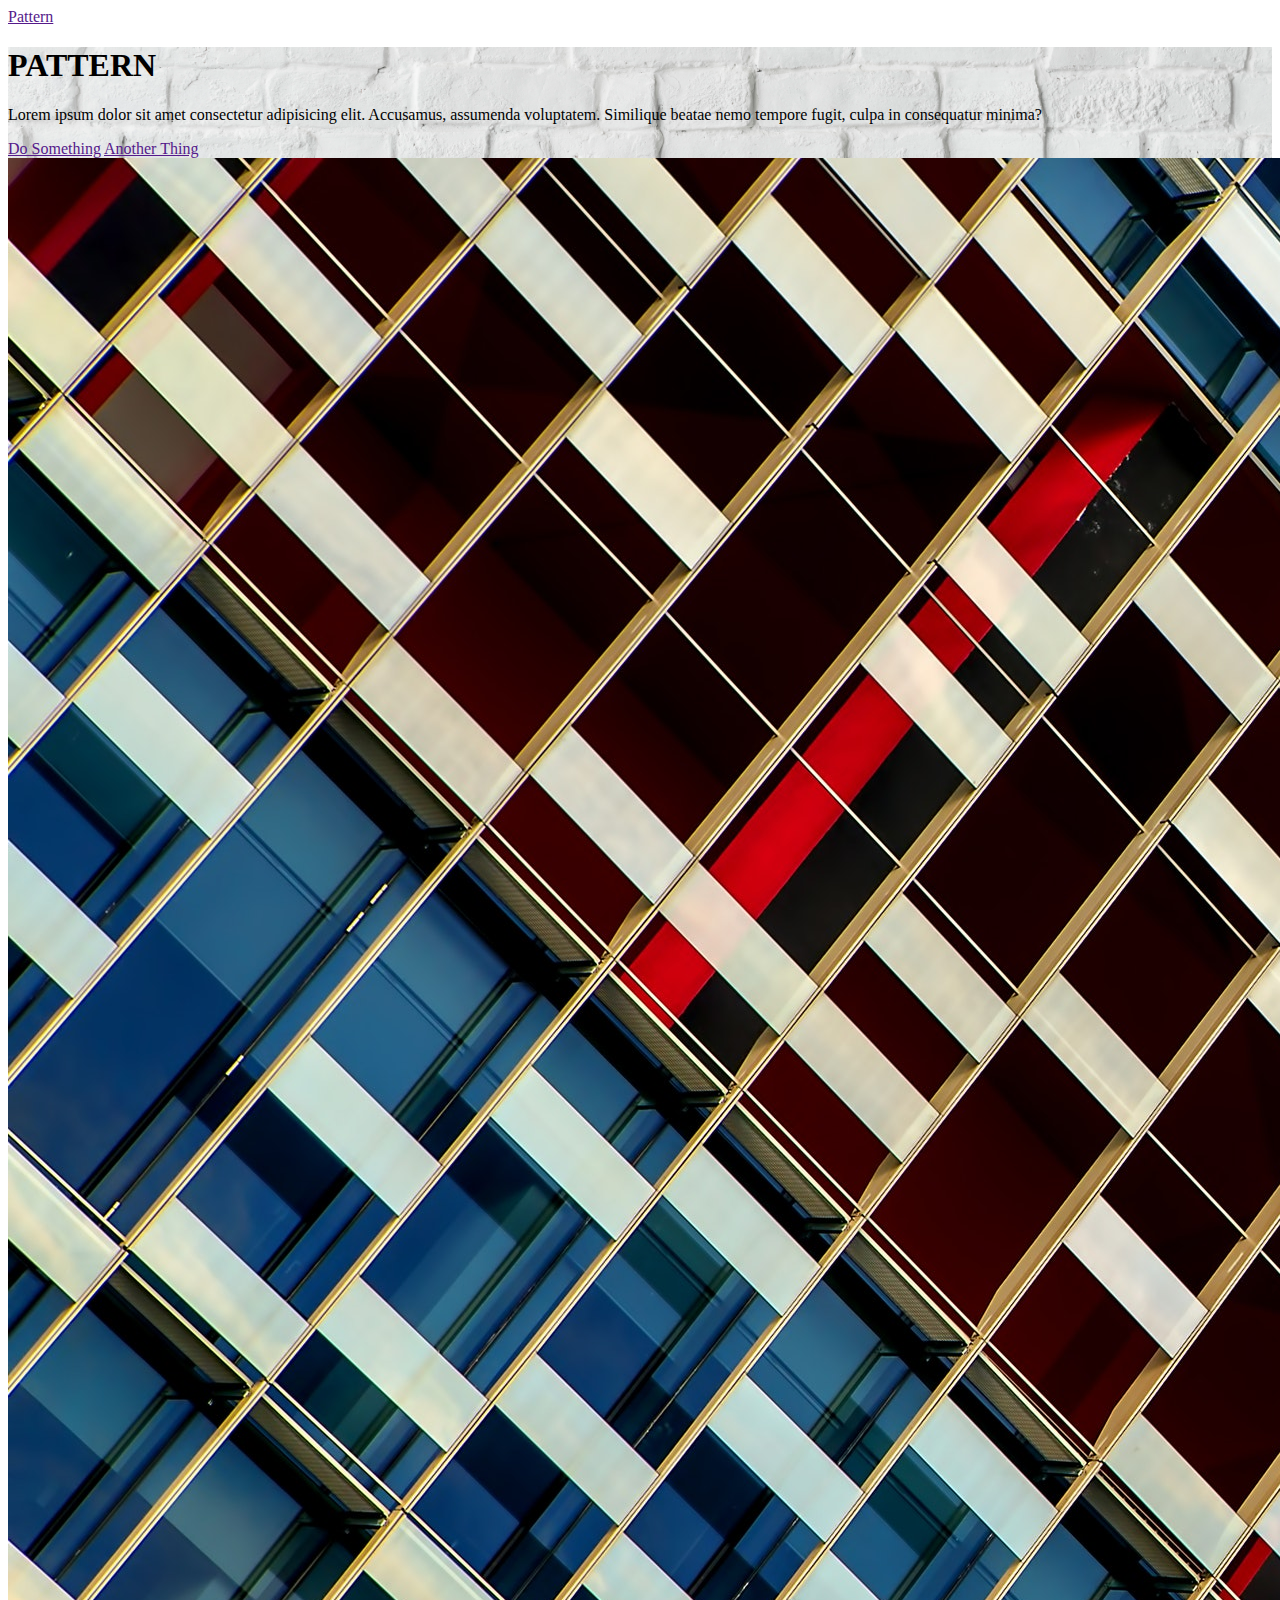
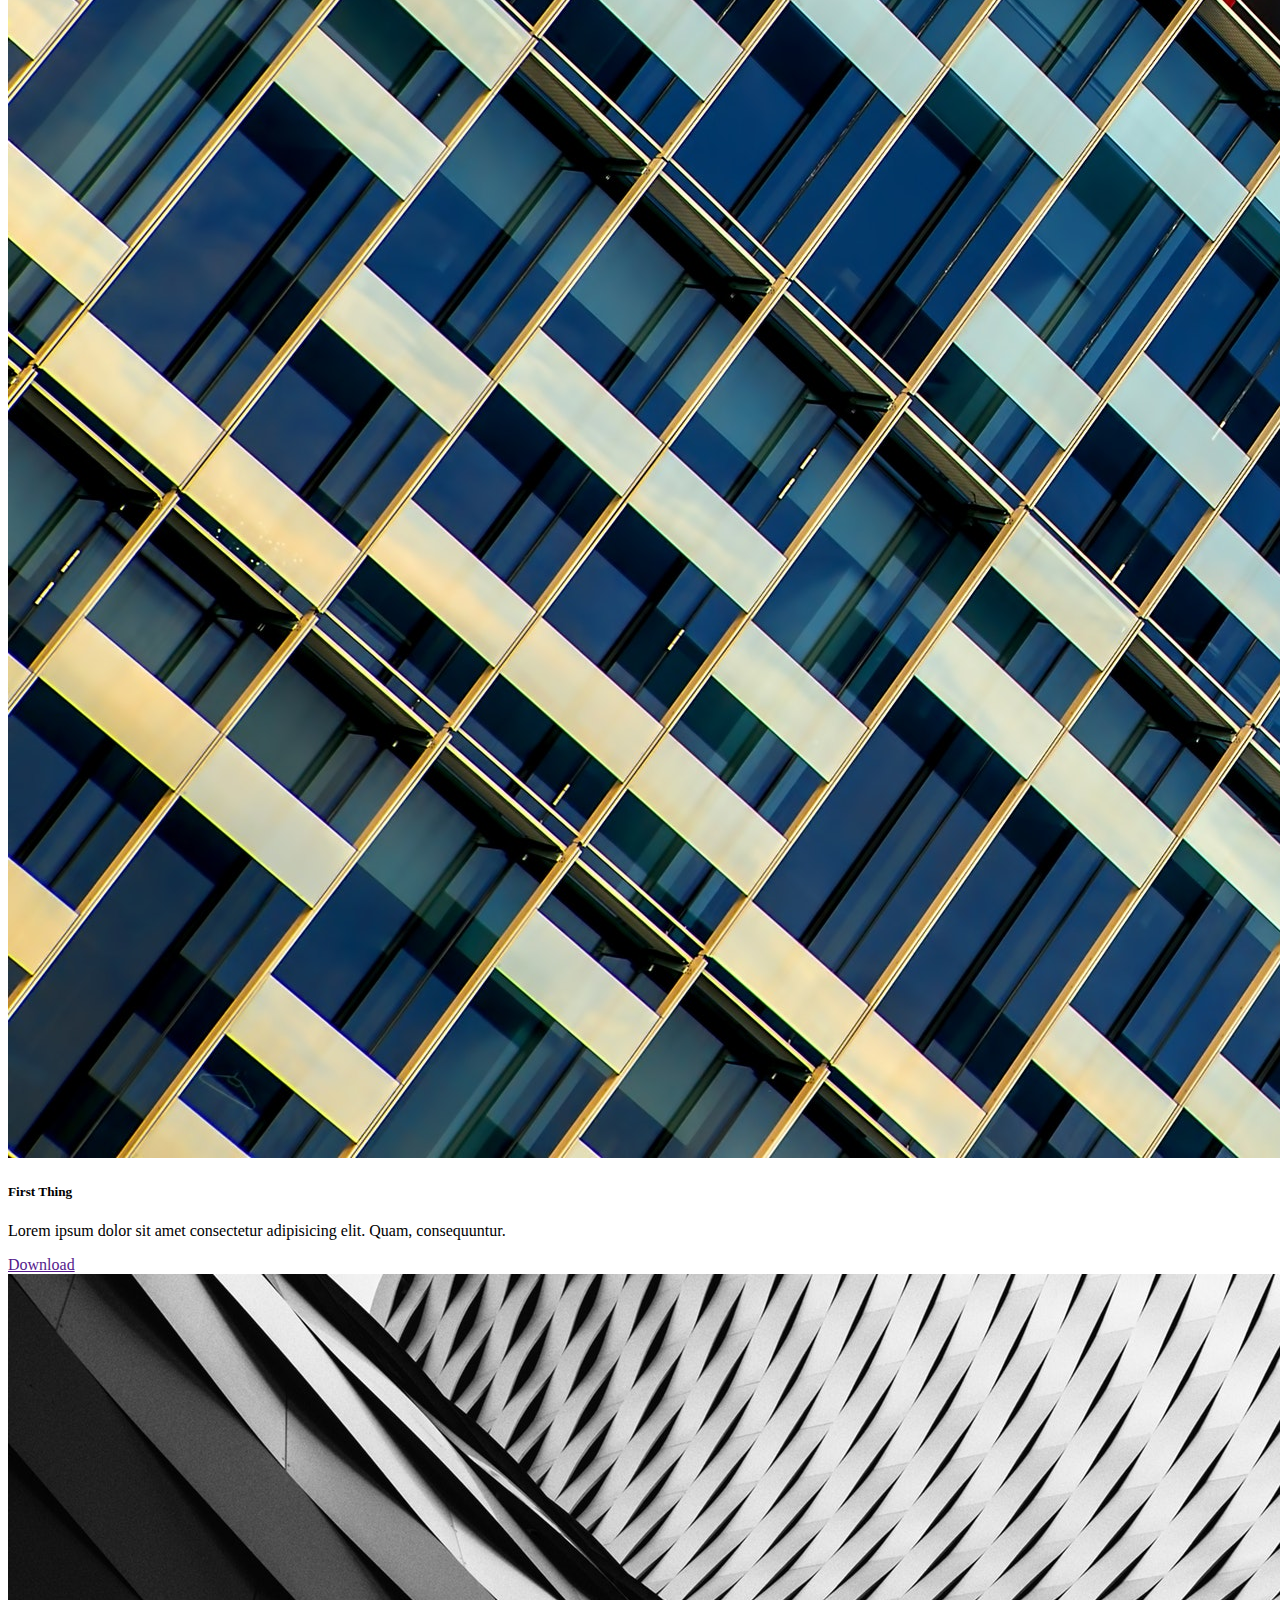
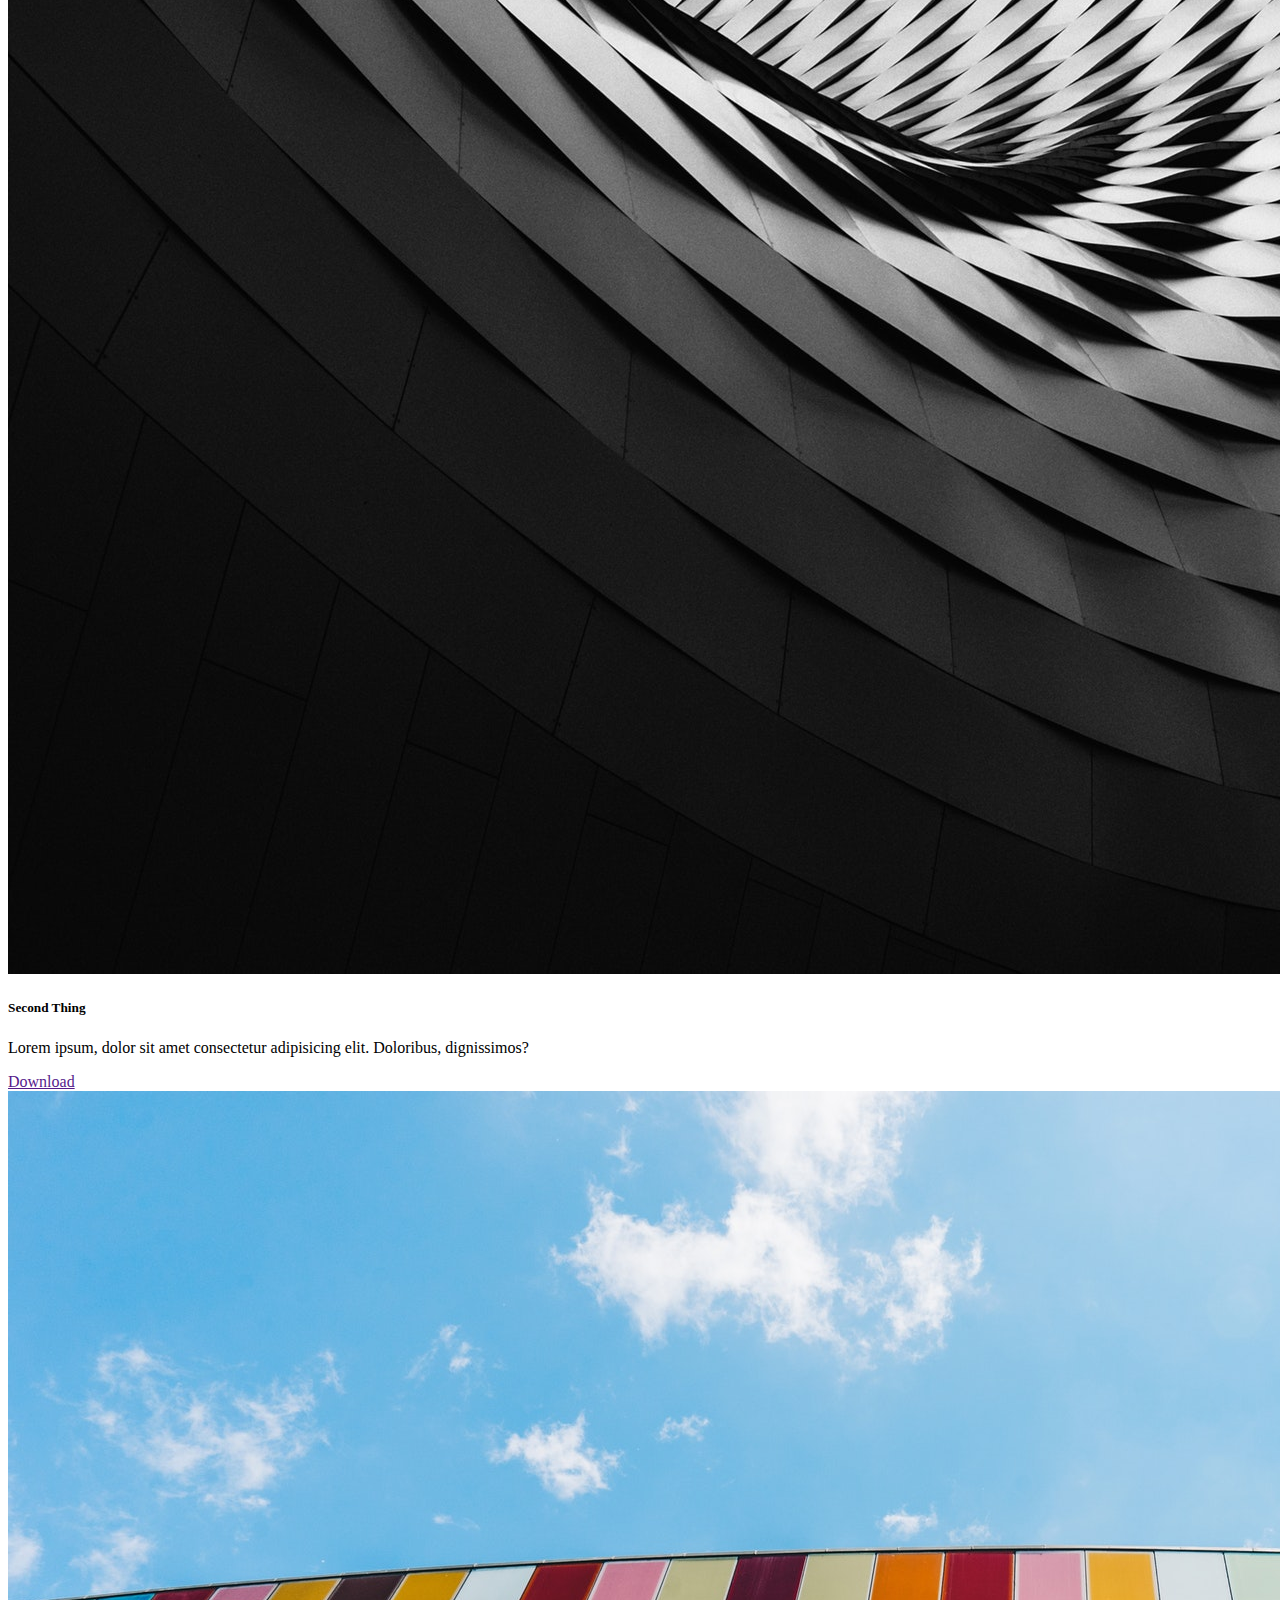
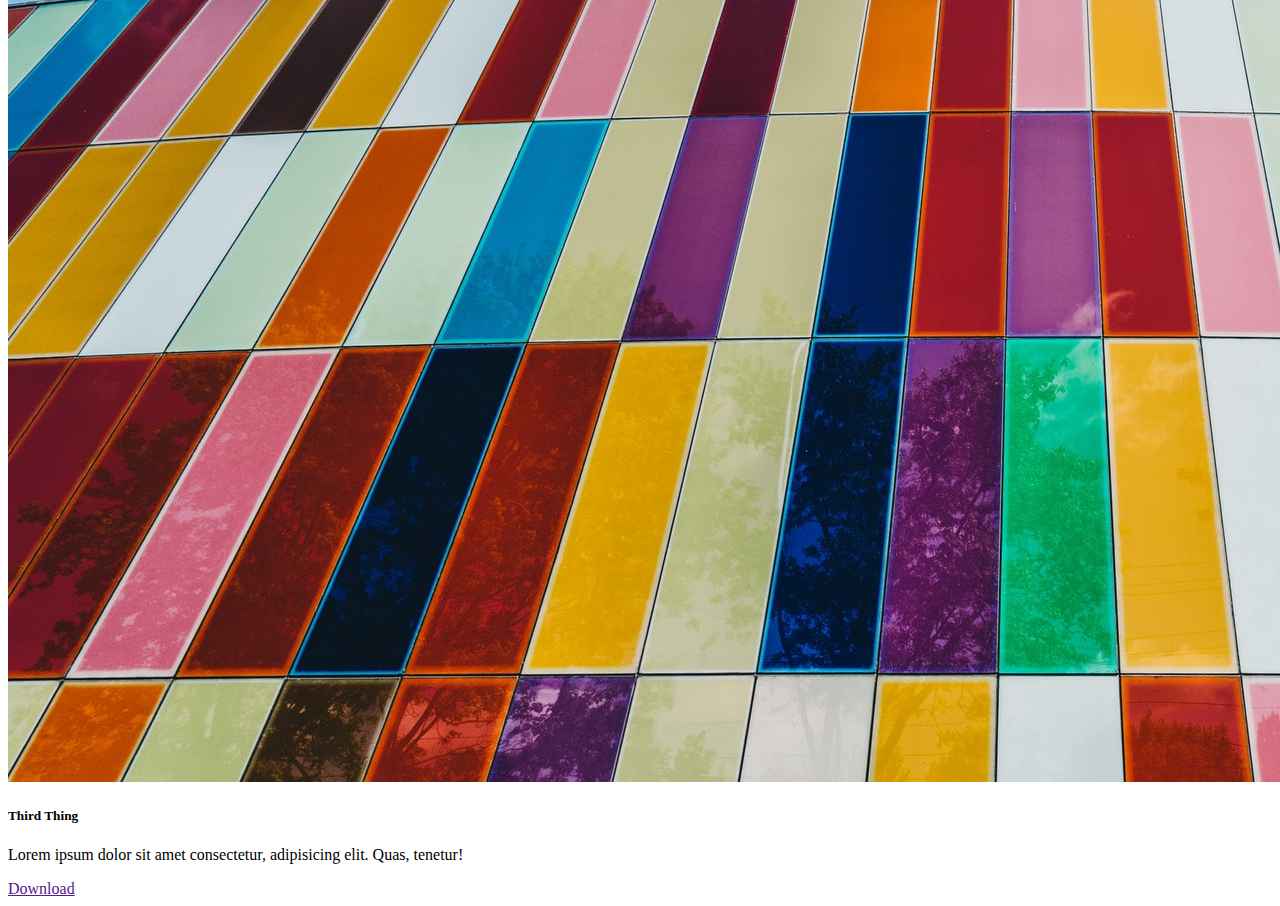
<file: Bootstrap4/11_Pattern_Project/index.html>
<!doctype html>
<html lang="en">

<head>
    <!-- Required meta tags -->
    <meta charset="utf-8">
    <meta name="viewport" content="width=device-width, initial-scale=1, shrink-to-fit=no">

    <!-- Bootstrap CSS -->
    <link rel="stylesheet" href="https://stackpath.bootstrapcdn.com/bootstrap/4.1.3/css/bootstrap.min.css"
        integrity="sha384-MCw98/SFnGE8fJT3GXwEOngsV7Zt27NXFoaoApmYm81iuXoPkFOJwJ8ERdknLPMO" crossorigin="anonymous">
    <link rel="stylesheet" href="https://use.fontawesome.com/releases/v5.14.0/css/all.css"
        integrity="sha384-HzLeBuhoNPvSl5KYnjx0BT+WB0QEEqLprO+NBkkk5gbc67FTaL7XIGa2w1L0Xbgc" crossorigin="anonymous">

    <style>
        #header {
            background: url("imgs/header.jpeg") center center / cover no-repeat;
        }
    </style>
    <title>Pattern</title>
</head>

<body>

    <nav class="navbar bg-dark navbar-dark">
        <div class="container">
            <a href="" class="navbar-brand"><i class="fas fa-binoculars mr-2"></i>Pattern</a>
        </div>
    </nav>

    <section id="header" class="jumbotron text-center">
        <h1 class="display-3">PATTERN</h1>
        <p class="lead">Lorem ipsum dolor sit amet consectetur adipisicing elit. Accusamus, assumenda voluptatem.
            Similique beatae nemo tempore fugit, culpa in consequatur minima?</p>
        <a href="" class="btn btn-primary">Do Something</a>
        <a href="" class="btn btn-success">Another Thing</a>
    </section>

    <section id="gallery">
        <div class="container">
            <div class="row">
                <div class="col-lg-4 mb-4">
                    <div class="card">
                        <img src="imgs/pattern1.jpeg" alt="" class="card-img-top">
                        <div class="card-body">
                            <h5 class="card-title">First Thing</h5>
                            <p class="card-text">Lorem ipsum dolor sit amet consectetur adipisicing elit. Quam, consequuntur.</p>
                            <a href="" class="btn btn-outline-success btn-sm">Download</a>
                            <a href="" class="btn btn-outline-danger btn-sm"><i class="far fa-heart"></i></a>
                        </div>
                    </div>
                </div>
                <div class="col-lg-4 mb-4">
                    <div class="card">
                        <img src="imgs/pattern2.jpeg" alt="" class="card-img-top">
                        <div class="card-body">
                            <h5 class="card-title">Second Thing</h5>
                            <p class="card-text">Lorem ipsum, dolor sit amet consectetur adipisicing elit. Doloribus, dignissimos?</p>
                            <a href="" class="btn btn-outline-success btn-sm">Download</a>
                            <a href="" class="btn btn-outline-danger btn-sm"><i class="far fa-heart"></i></a>
                        </div>
                    </div>
                </div>
                <div class="col-lg-4 mb-4">
                    <div class="card">
                        <img src="imgs/pattern3.jpeg" alt="" class="card-img-top">
                        <div class="card-body">
                            <h5 class="card-title">Third Thing</h5>
                            <p class="card-text">Lorem ipsum dolor sit amet consectetur, adipisicing elit. Quas, tenetur!</p>
                            <a href="" class="btn btn-outline-success btn-sm">Download</a>
                            <a href="" class="btn btn-outline-danger btn-sm"><i class="far fa-heart"></i></a>
                        </div>
                    </div>
                </div>
            </div>
        </div>
    </section>

    <!-- Optional JavaScript -->
    <!-- jQuery first, then Popper.js, then Bootstrap JS -->
    <script src="https://code.jquery.com/jquery-3.3.1.slim.min.js"
        integrity="sha384-q8i/X+965DzO0rT7abK41JStQIAqVgRVzpbzo5smXKp4YfRvH+8abtTE1Pi6jizo"
        crossorigin="anonymous"></script>
    <script src="https://cdnjs.cloudflare.com/ajax/libs/popper.js/1.14.3/umd/popper.min.js"
        integrity="sha384-ZMP7rVo3mIykV+2+9J3UJ46jBk0WLaUAdn689aCwoqbBJiSnjAK/l8WvCWPIPm49"
        crossorigin="anonymous"></script>
    <script src="https://stackpath.bootstrapcdn.com/bootstrap/4.1.3/js/bootstrap.min.js"
        integrity="sha384-ChfqqxuZUCnJSK3+MXmPNIyE6ZbWh2IMqE241rYiqJxyMiZ6OW/JmZQ5stwEULTy"
        crossorigin="anonymous"></script>
</body>

</html>
</file>
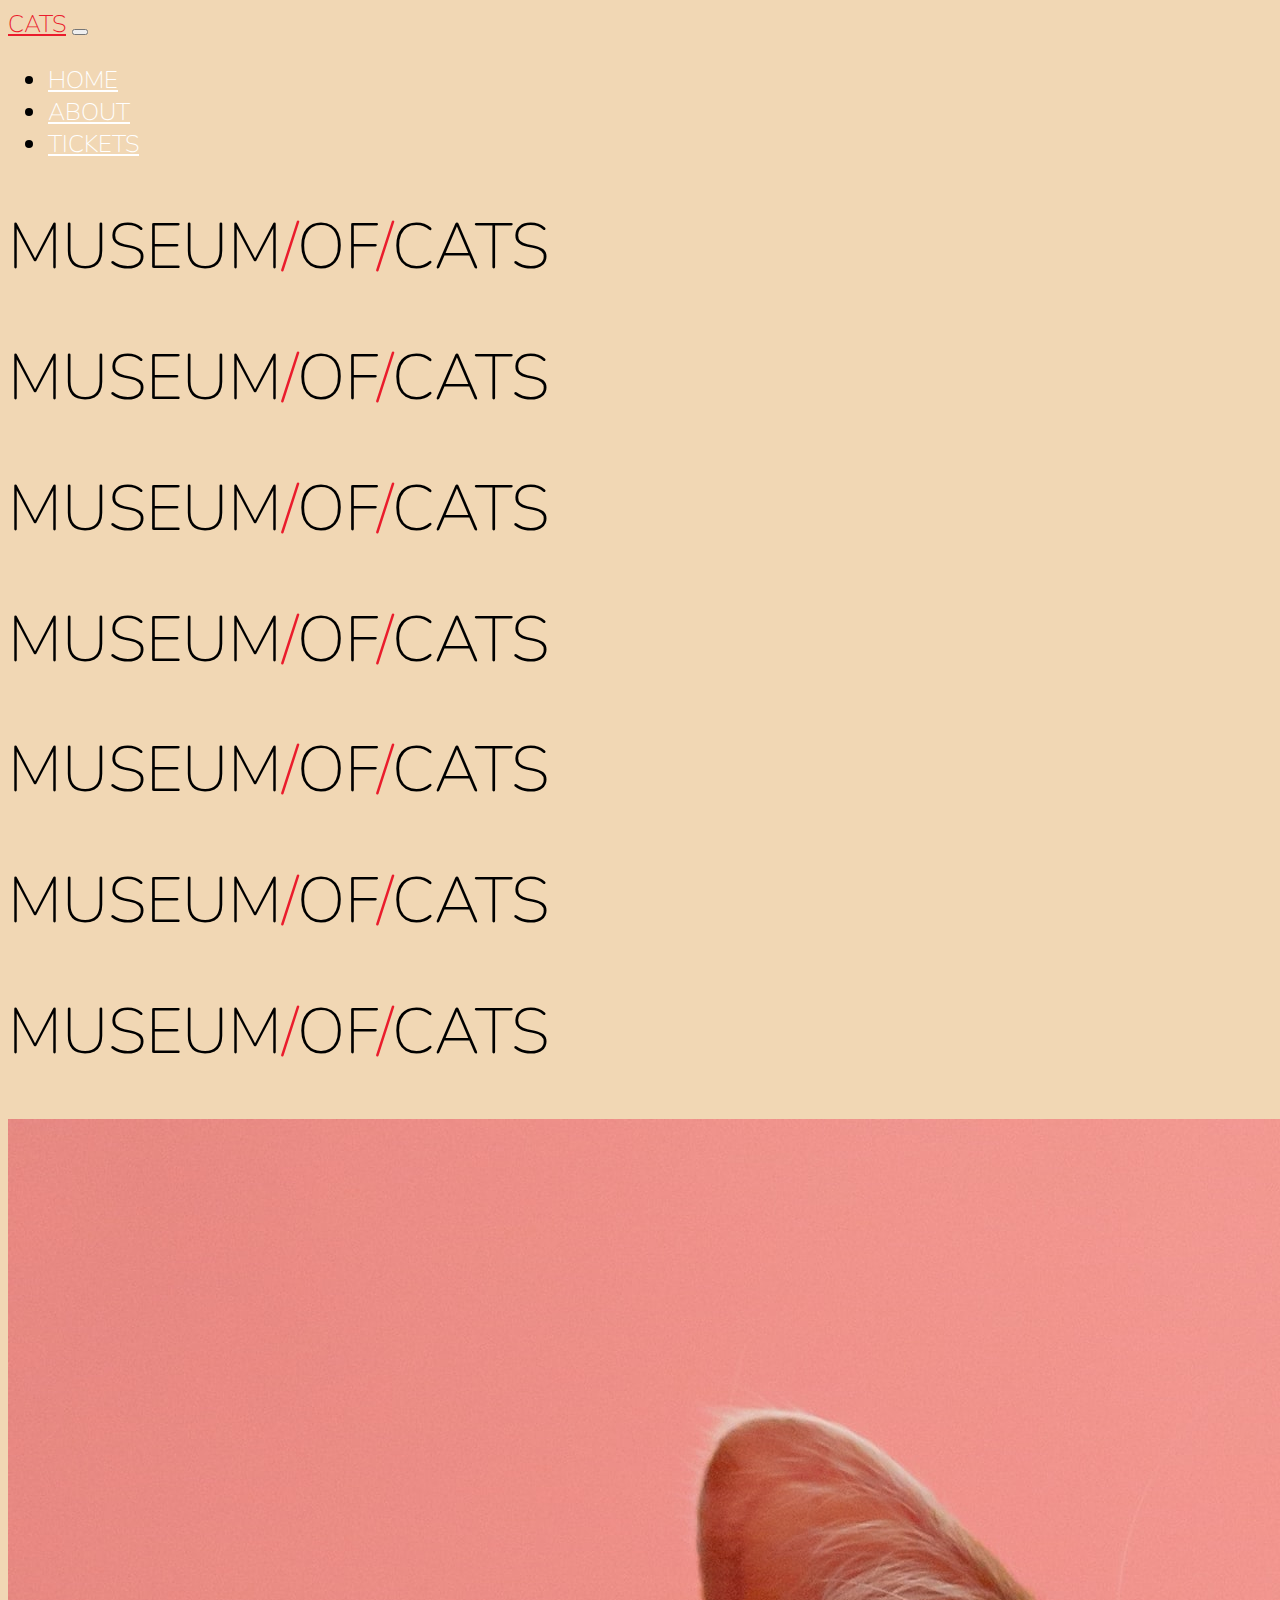
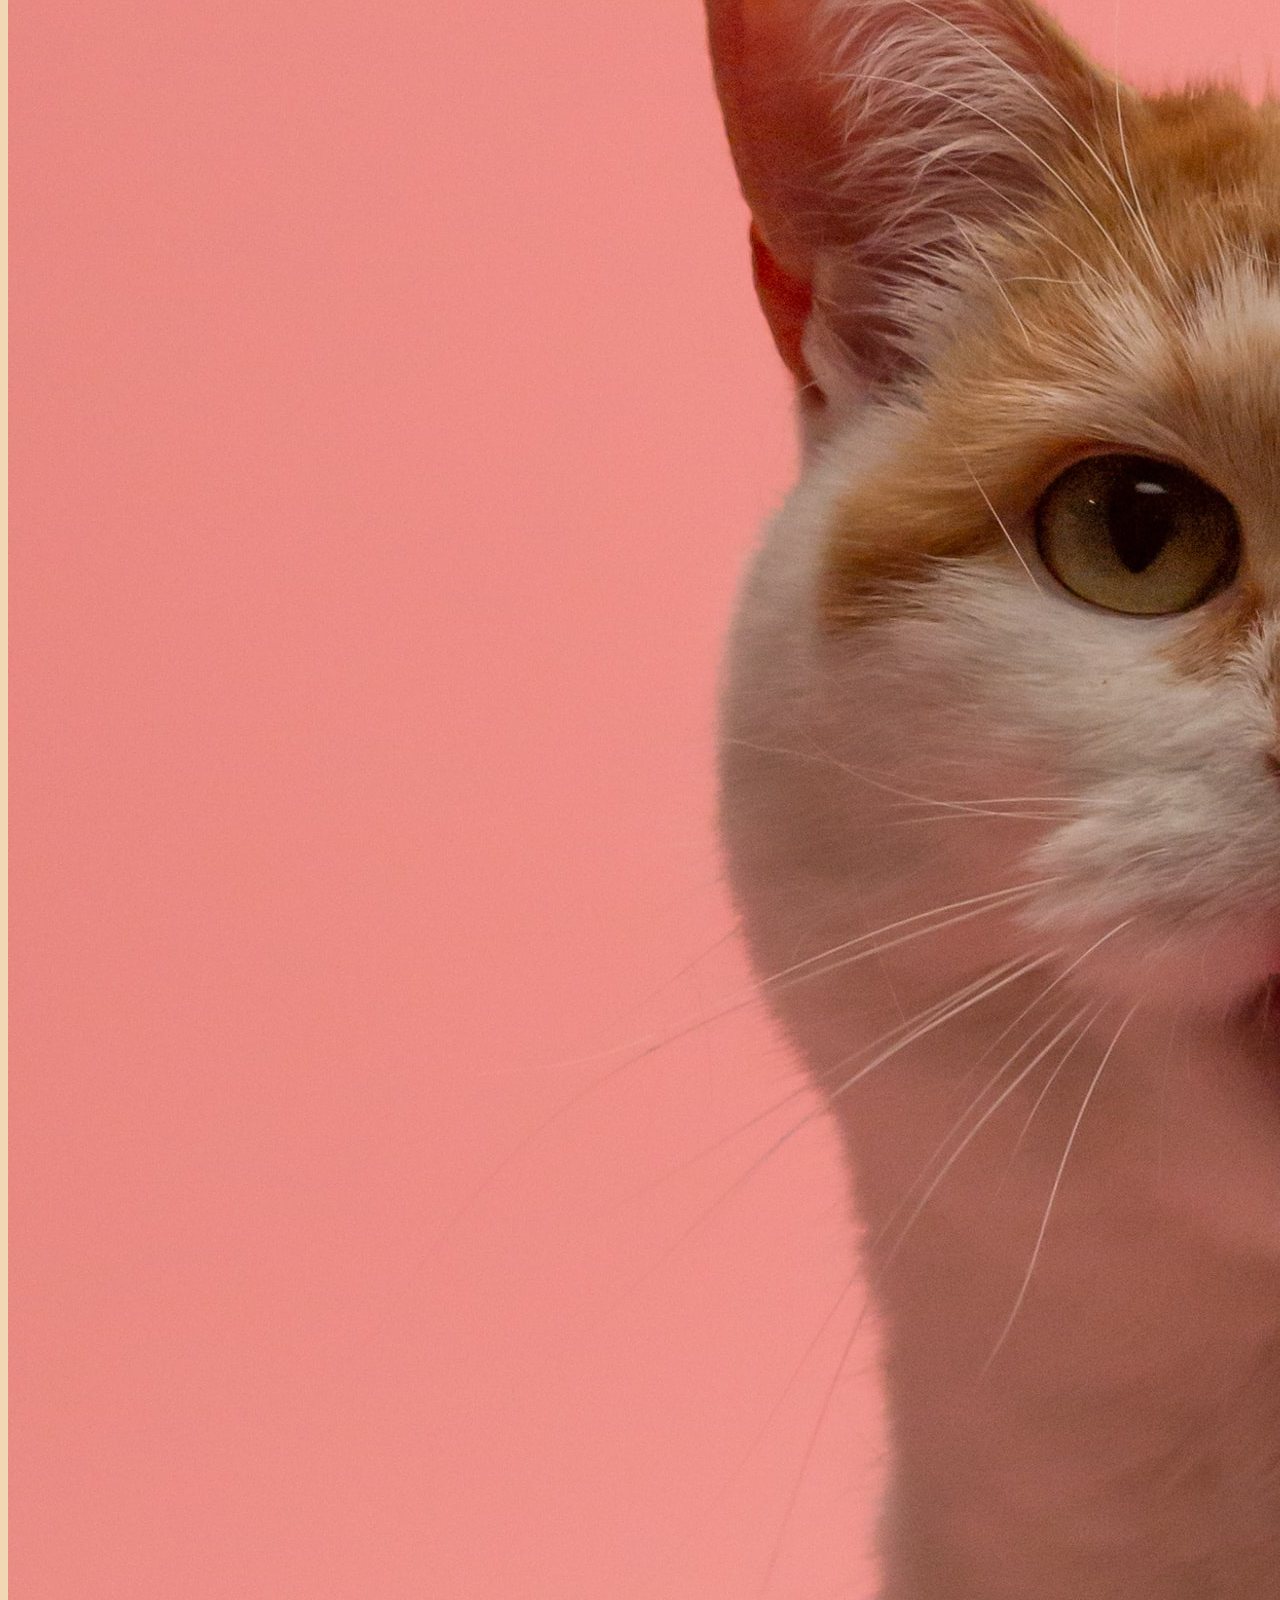
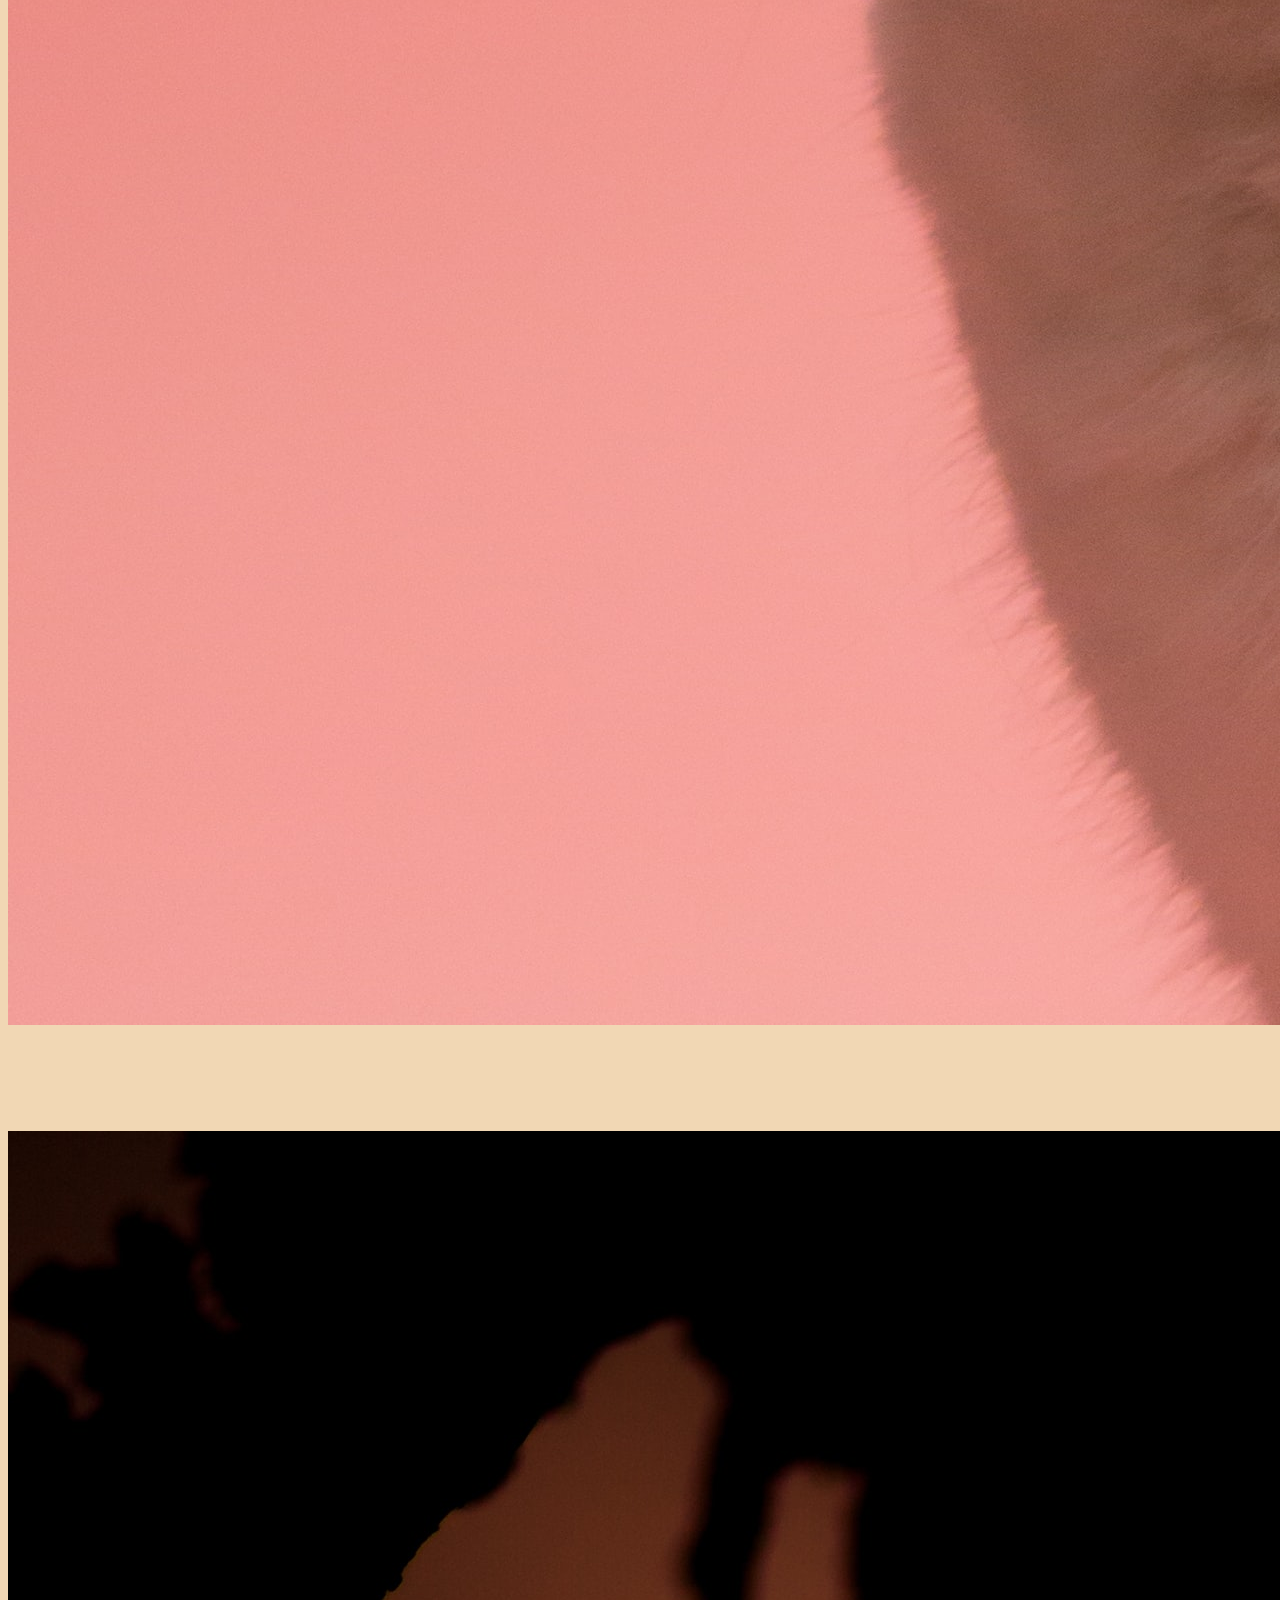
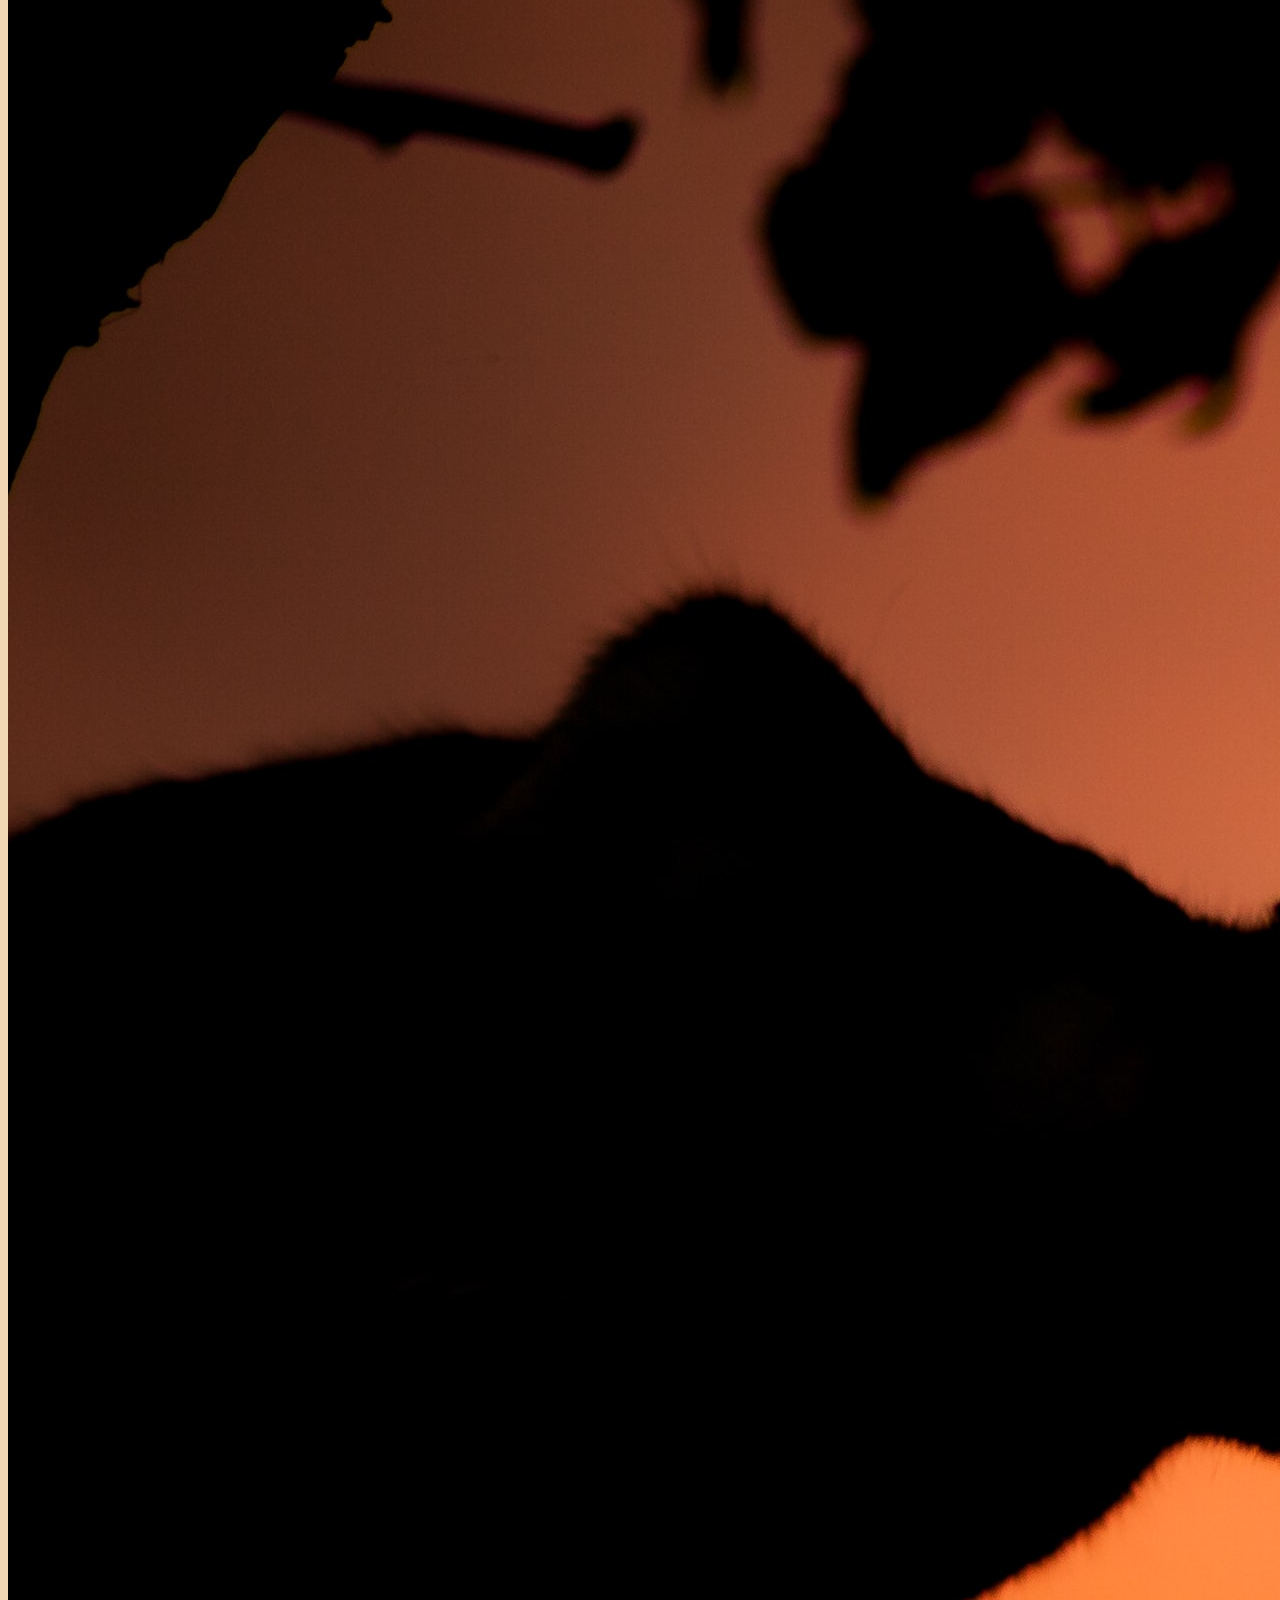
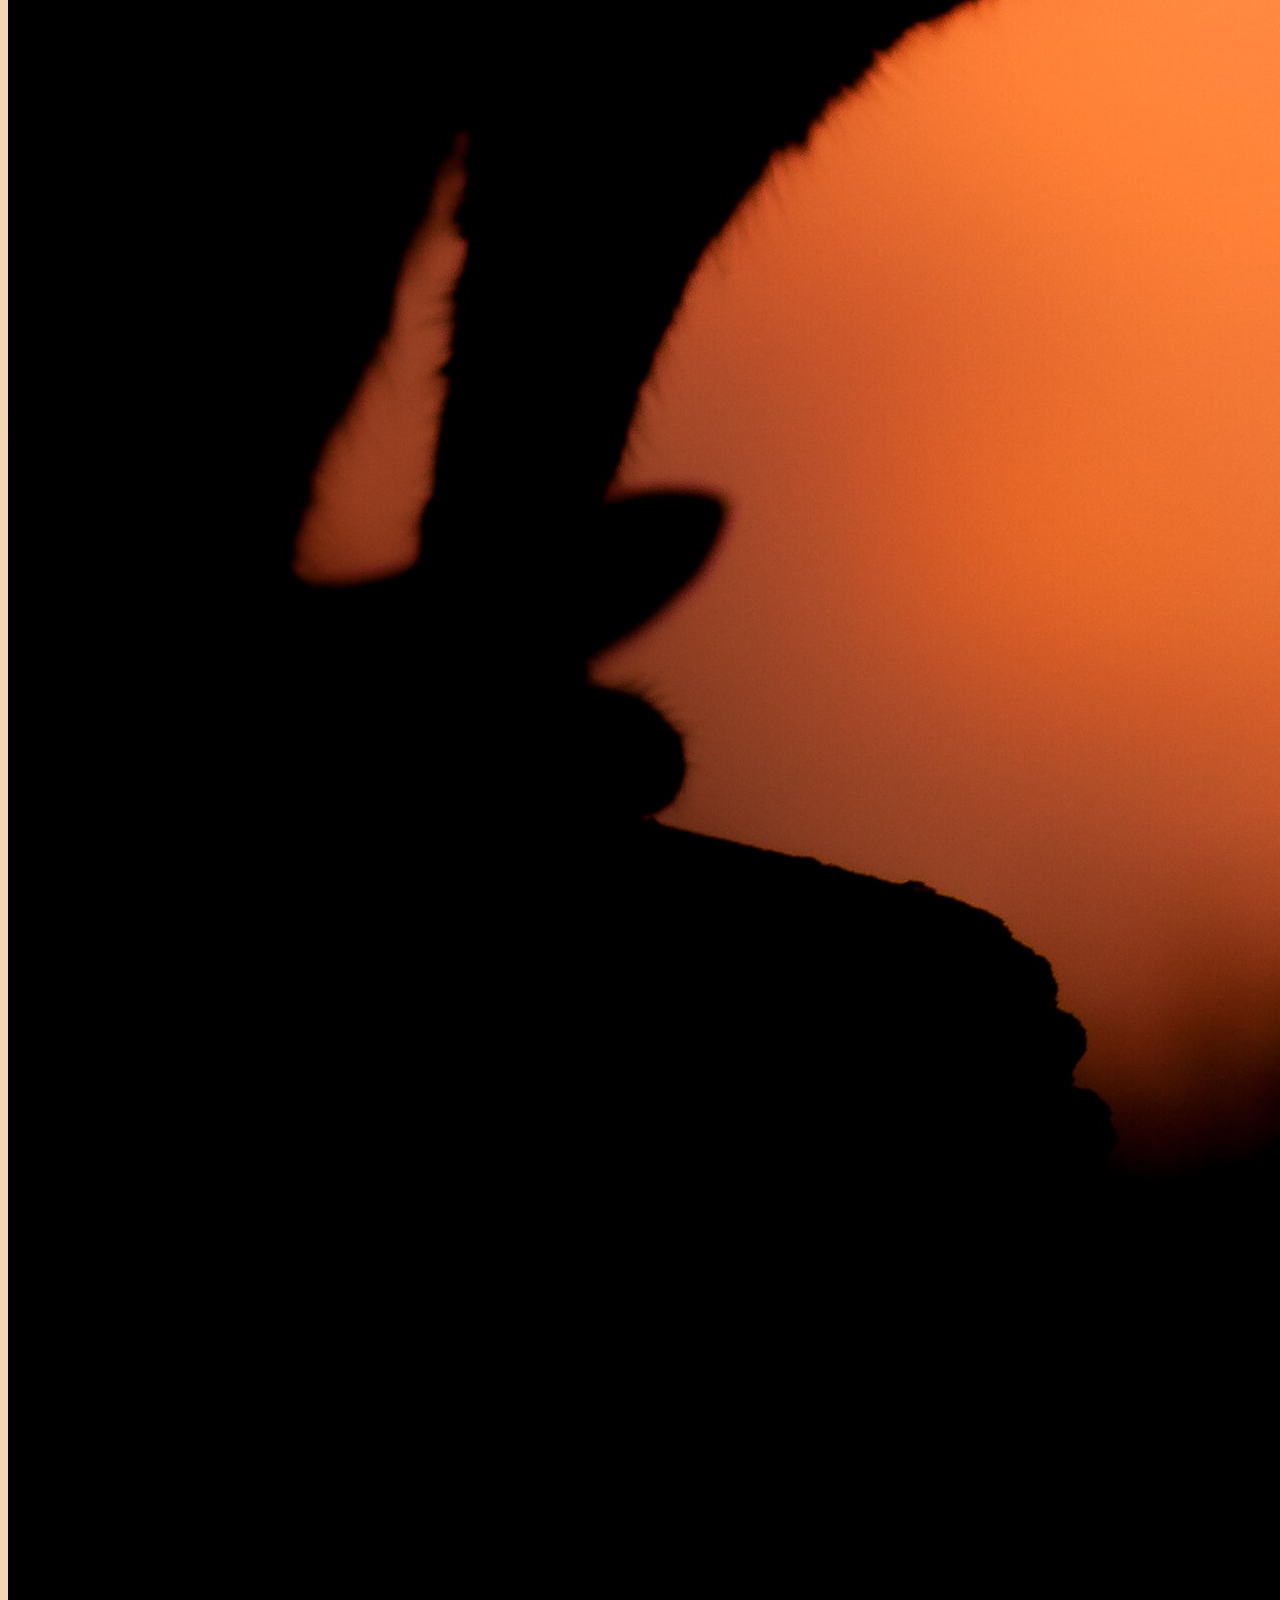
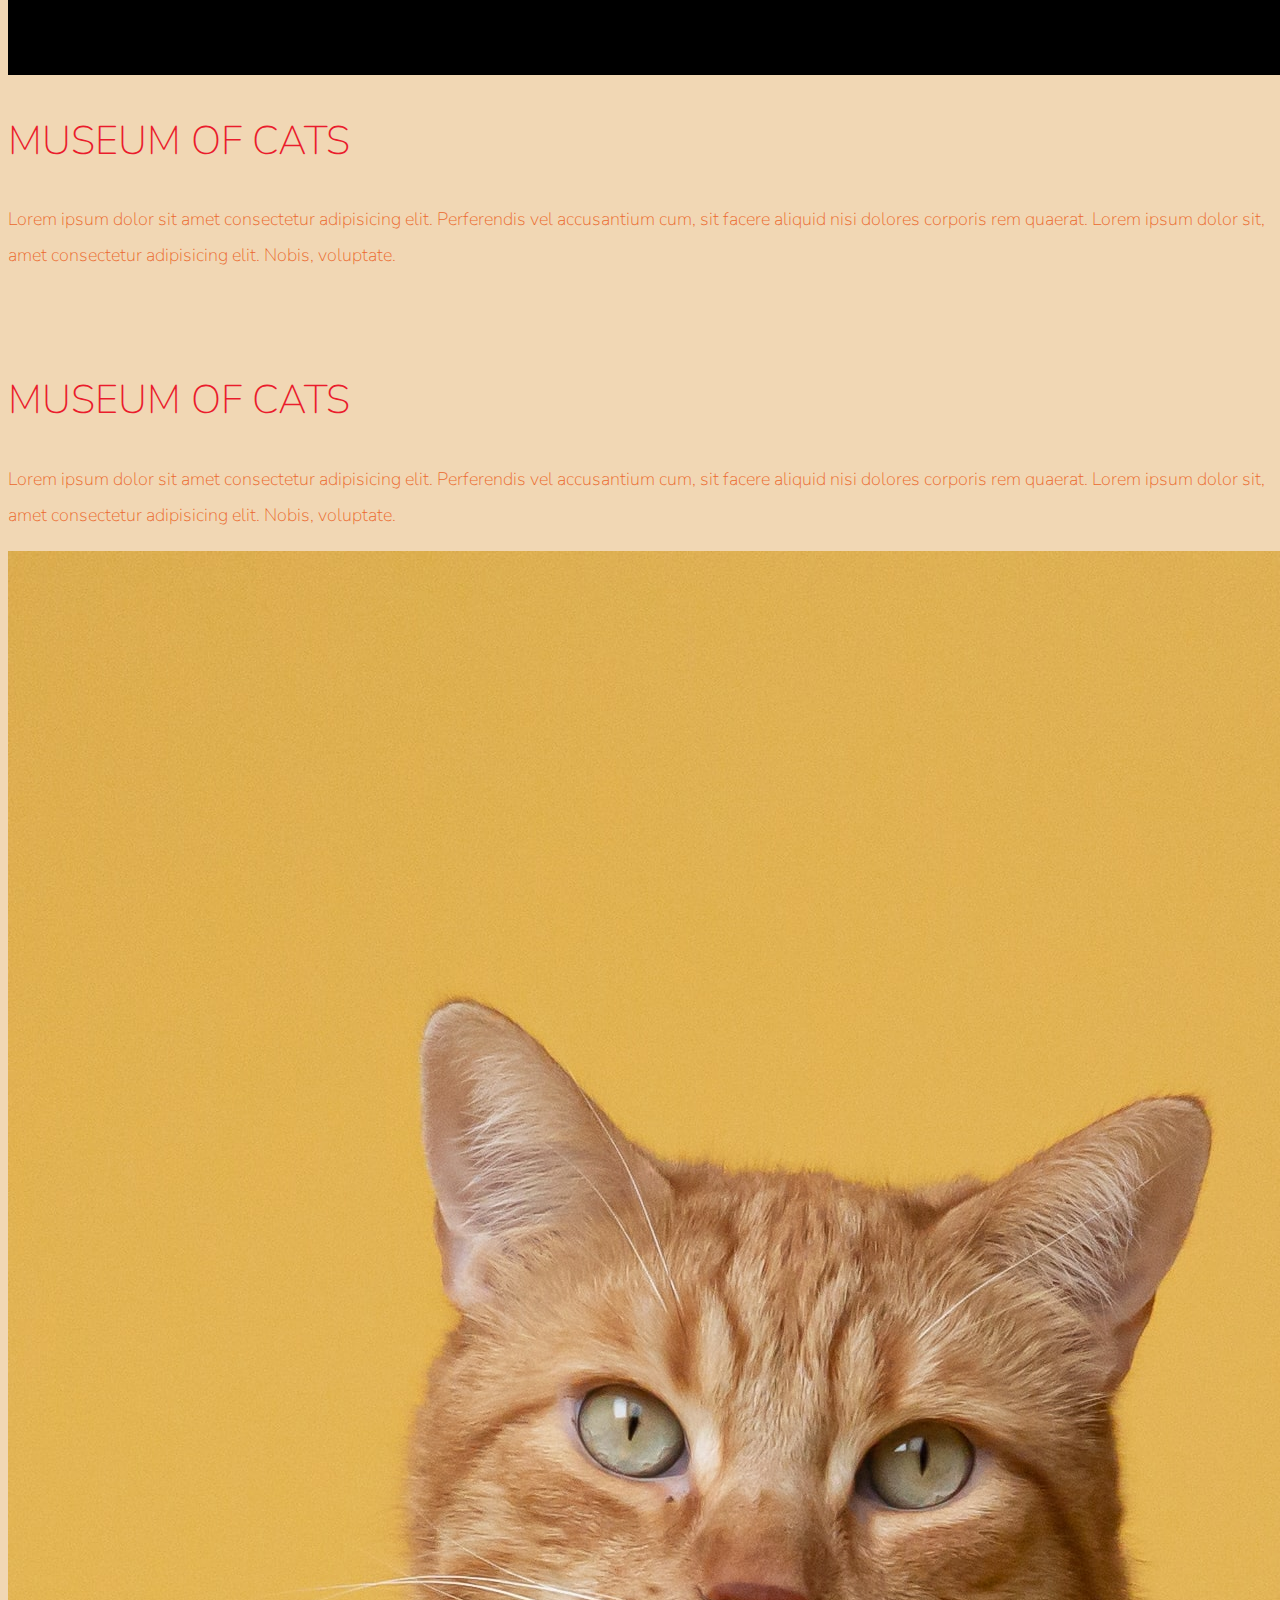
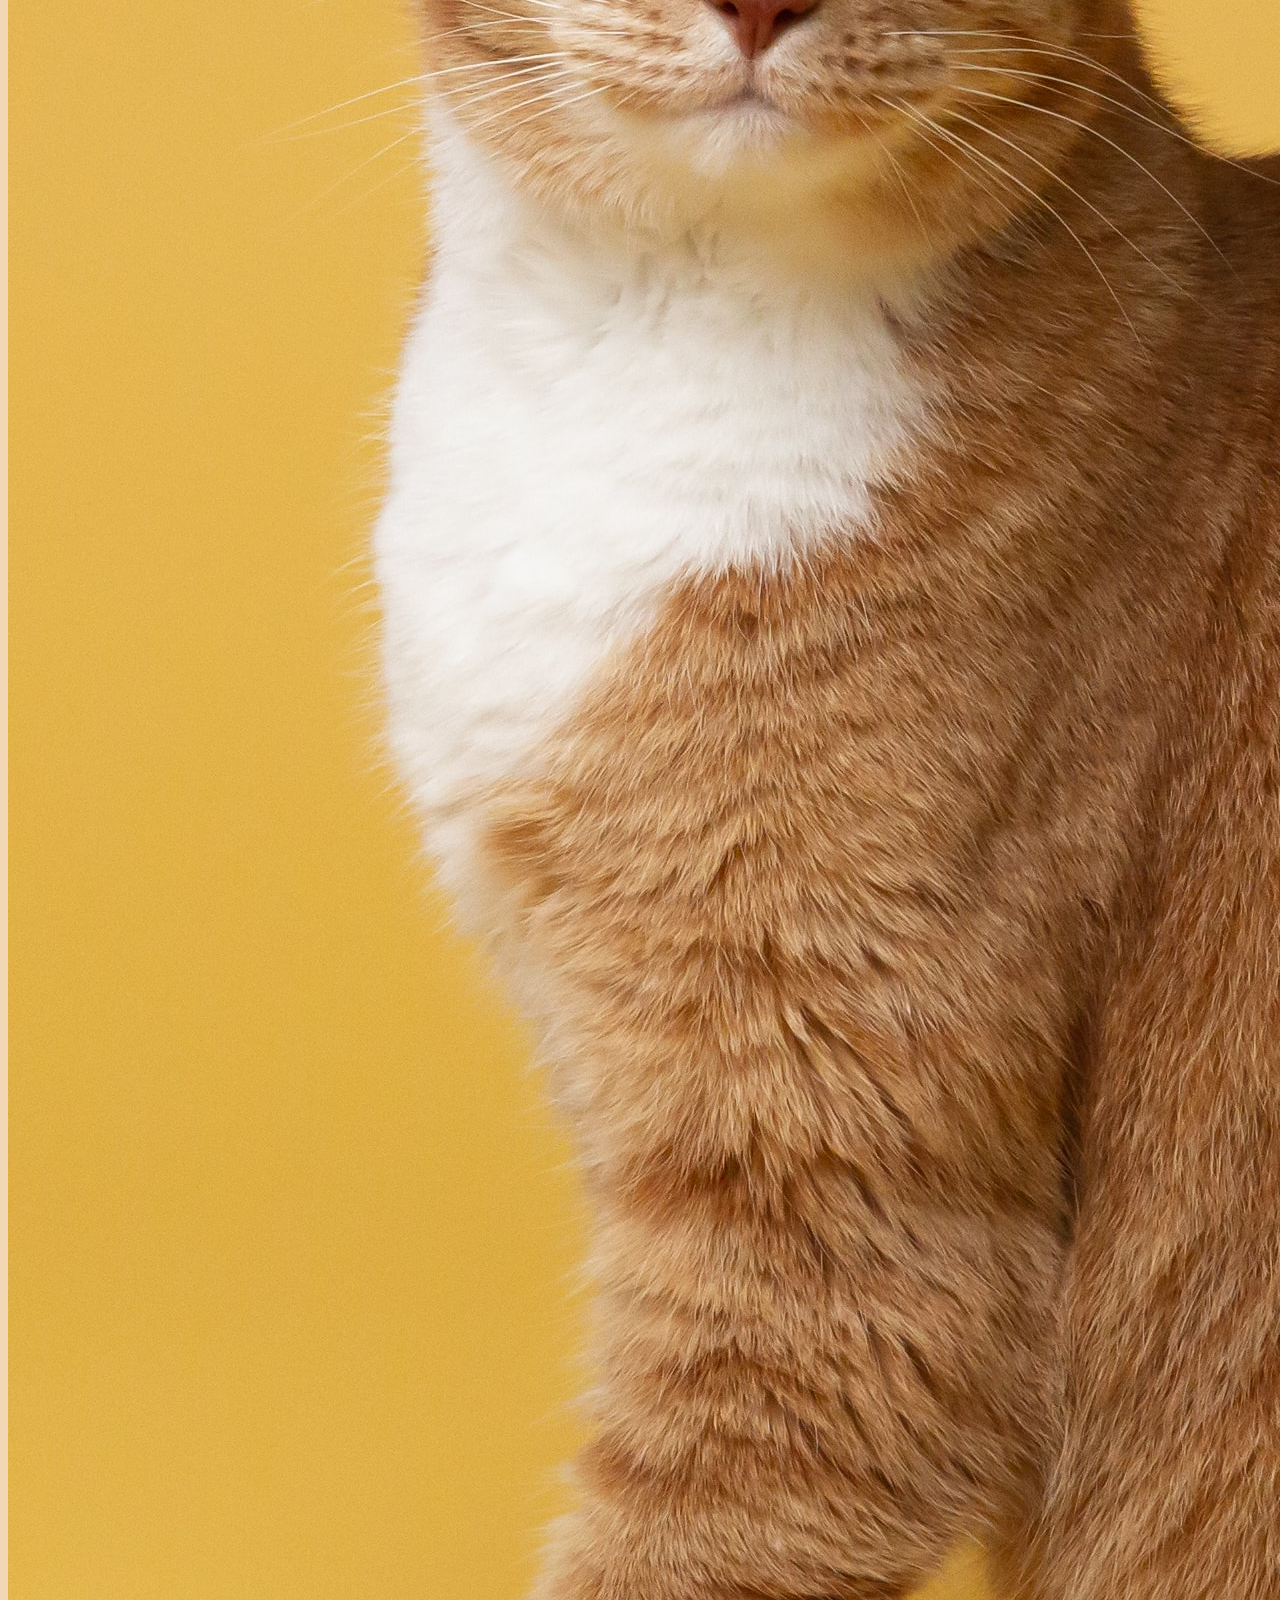
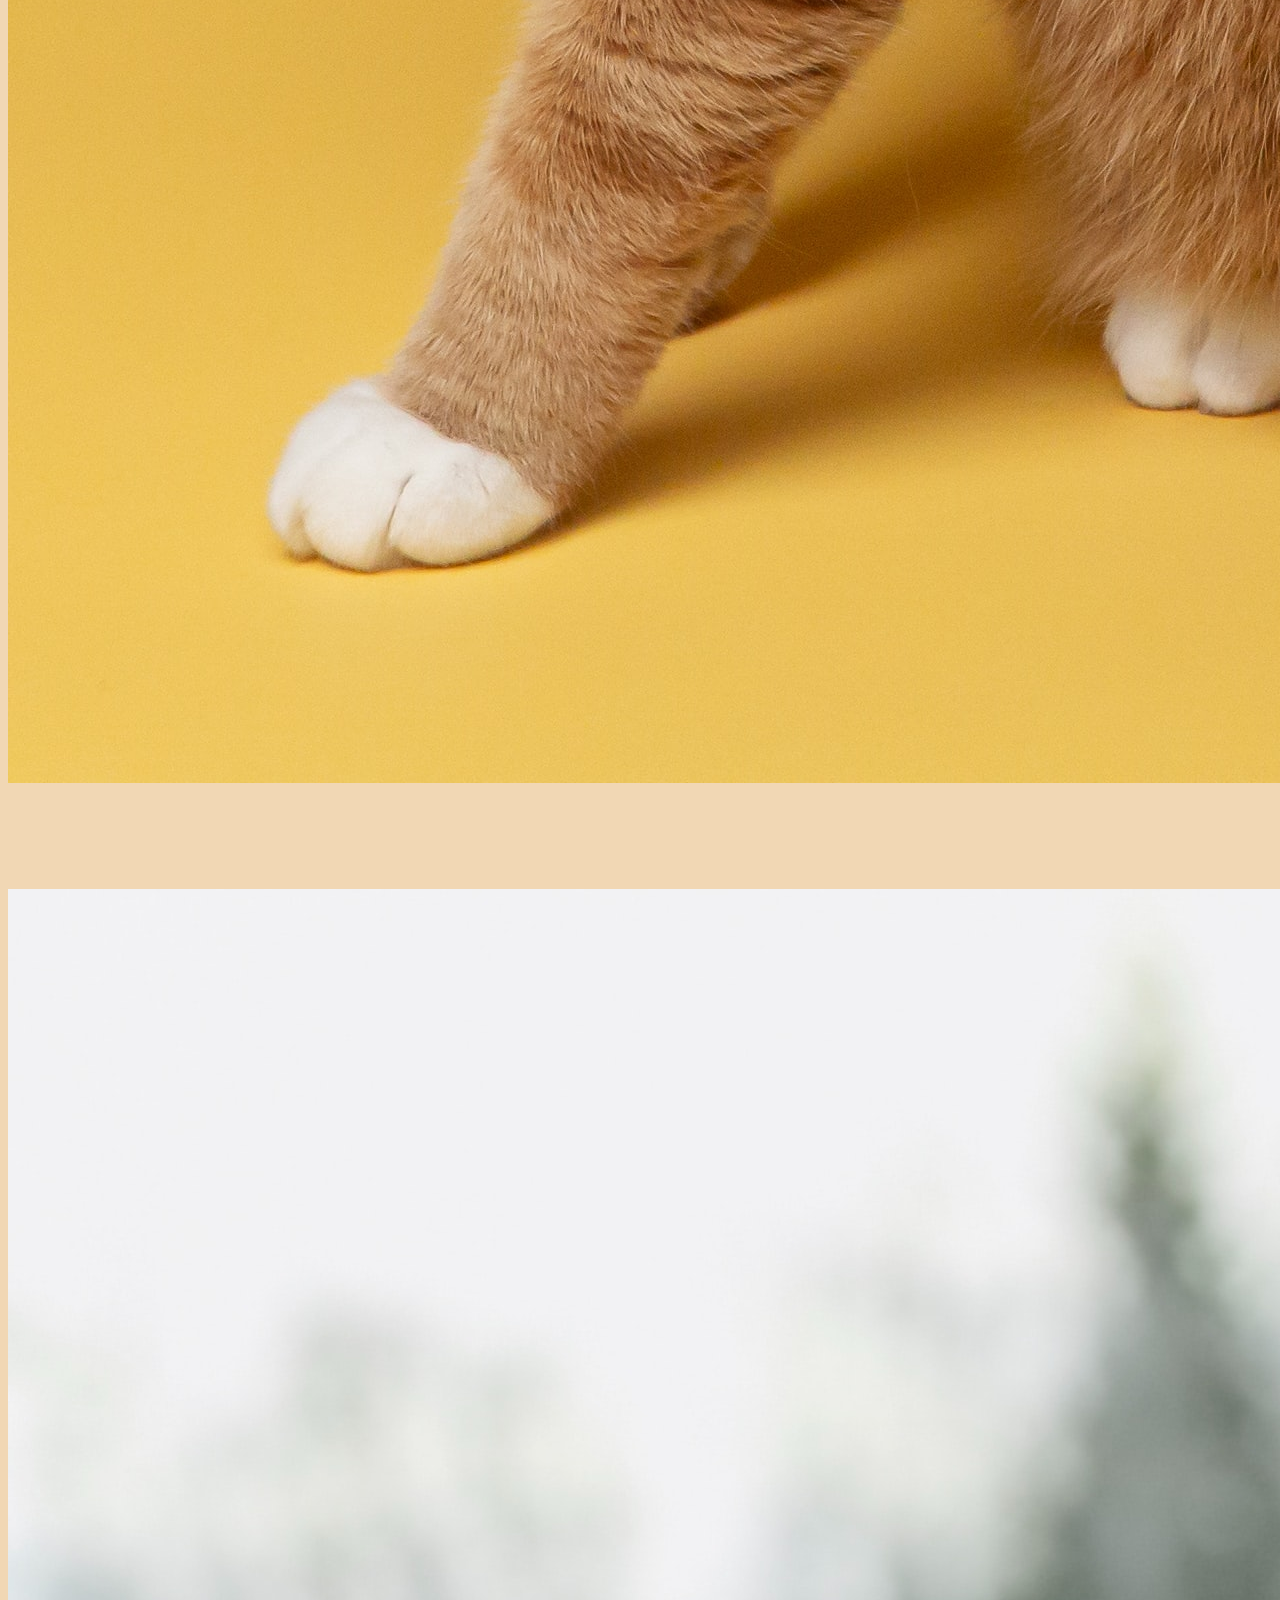
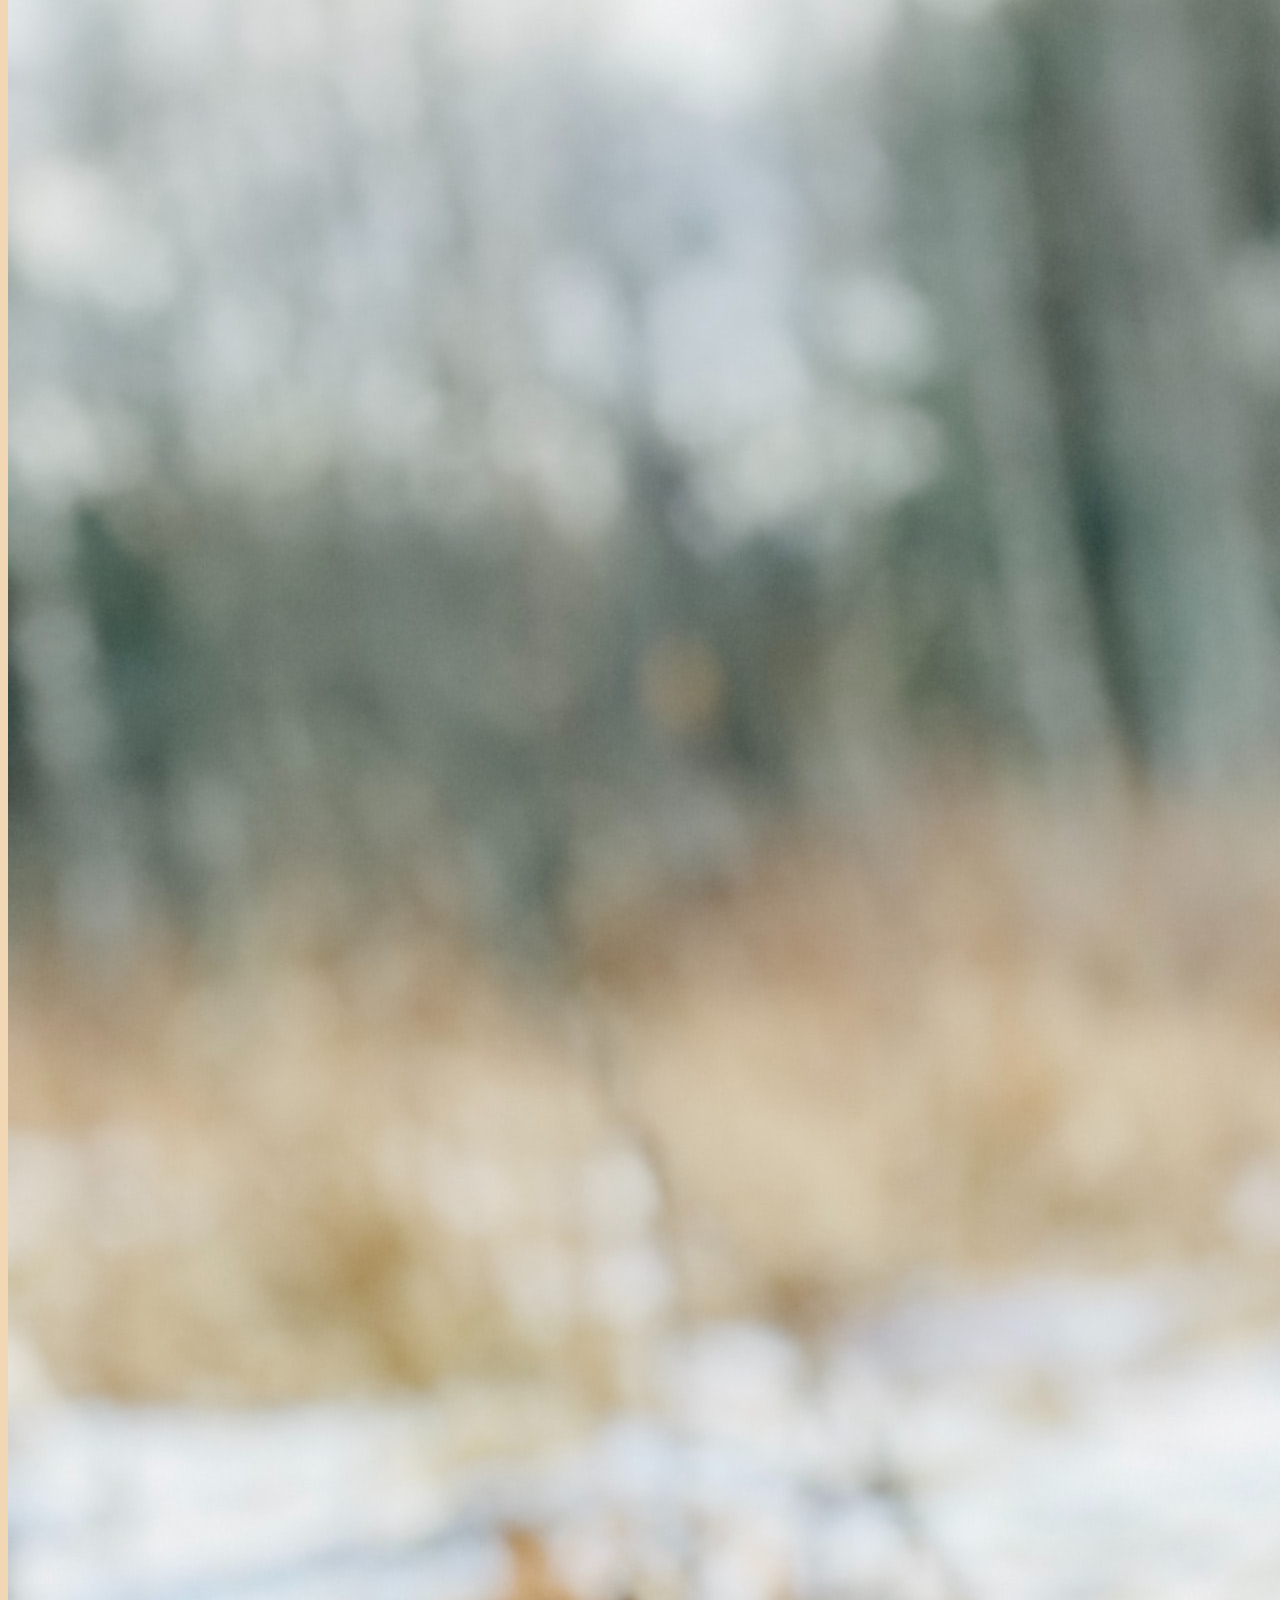
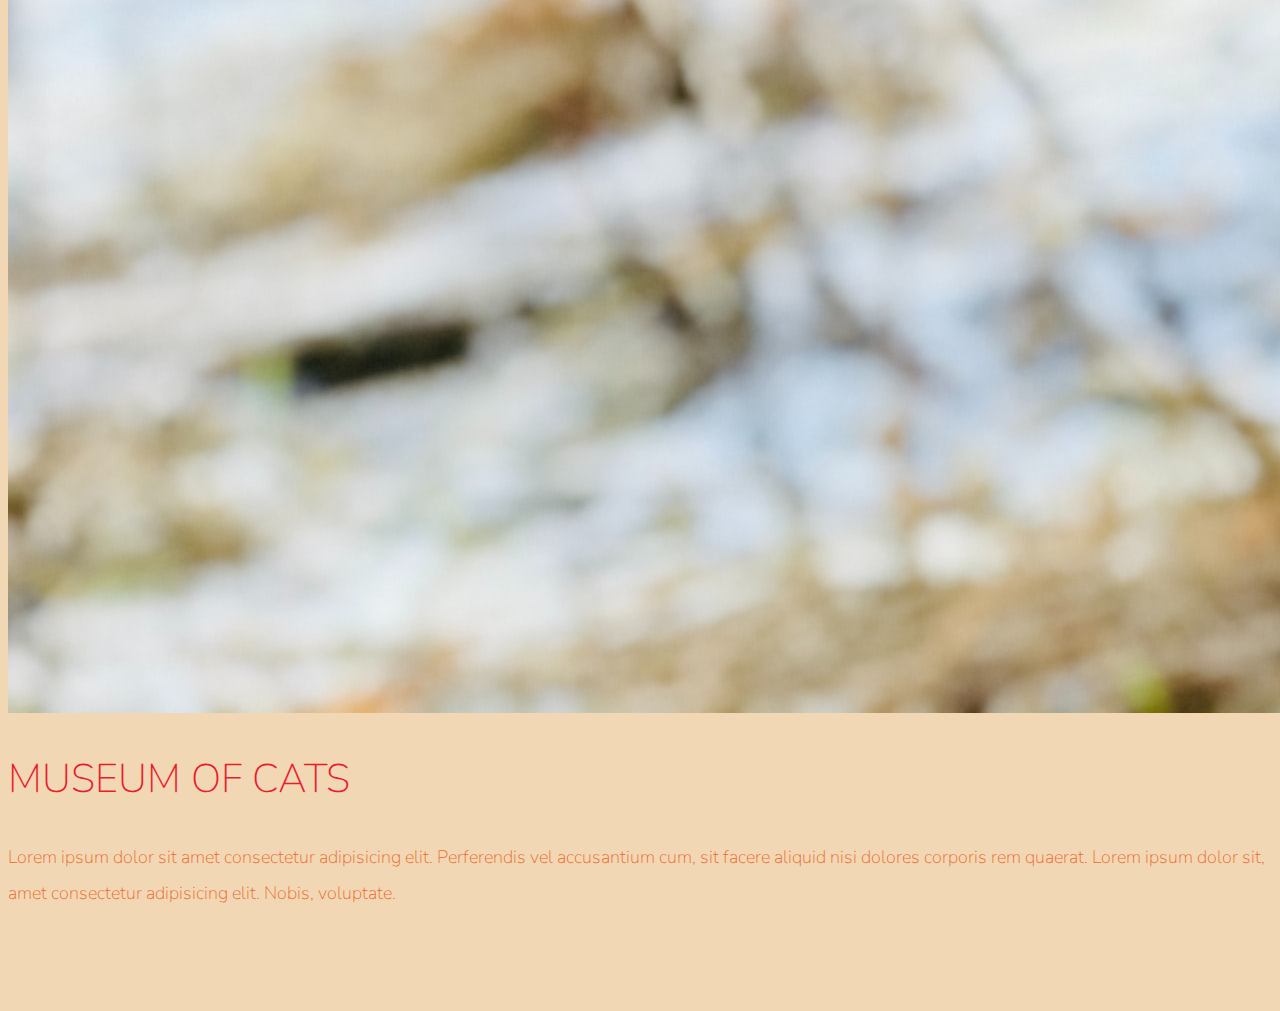
<file: Bootstrap4/13_Museum_Of_Cats/index.html>
<!doctype html>
<html lang="en">

<head>
  <!-- Required meta tags -->
  <meta charset="utf-8">
  <meta name="viewport" content="width=device-width, initial-scale=1, shrink-to-fit=no">

  <!-- Google Font -->
  <link href="https://fonts.googleapis.com/css?family=Nunito:200,300,400,700" rel="stylesheet">

  <!-- Font Awesome-->
  <link rel="stylesheet" href="https://use.fontawesome.com/releases/v5.14.0/css/all.css"
    integrity="sha384-HzLeBuhoNPvSl5KYnjx0BT+WB0QEEqLprO+NBkkk5gbc67FTaL7XIGa2w1L0Xbgc" crossorigin="anonymous">

  <!-- Bootstrap CSS -->
  <link rel="stylesheet" href="https://stackpath.bootstrapcdn.com/bootstrap/4.1.3/css/bootstrap.min.css"
    integrity="sha384-MCw98/SFnGE8fJT3GXwEOngsV7Zt27NXFoaoApmYm81iuXoPkFOJwJ8ERdknLPMO" crossorigin="anonymous">

  <!-- Custom CSS -->
  <link rel="stylesheet" href="app.css">

  <title>Museum of Cats</title>
</head>

<body>
  <nav id="mainNavbar" class="navbar navbar-dark navbar-expand-md py-0 fixed-top">
    <a href="#" class="navbar-brand">CATS</a>
    <button class="navbar-toggler" data-toggle="collapse" data-target="#navLinks" aria-label="Toggle navbar">
      <span class="navbar-toggler-icon"></span>
    </button>
    <div class="collapse navbar-collapse" id="navLinks">
      <ul class="navbar-nav">
        <li class="nav-item">
          <a href="#" class="nav-link">HOME</a>
        </li>
        <li class="nav-item">
          <a href="#" class="nav-link">ABOUT</a>
        </li>
        <li class="nav-item">
          <a href="#" class="nav-link">TICKETS</a>
        </li>
      </ul>
    </div>
  </nav>

  <section class="container-fluid px-0">
    <div class="row align-items-center">
      <div class="col-lg-6">
        <div id="headingGroup" class="text-white text-center d-none d-lg-block mt-5">
          <h1 class="">MUSEUM<span>/</span>OF<span>/</span>CATS</h1>
          <h1 class="">MUSEUM<span>/</span>OF<span>/</span>CATS</h1>
          <h1 class="">MUSEUM<span>/</span>OF<span>/</span>CATS</h1>
          <h1 class="">MUSEUM<span>/</span>OF<span>/</span>CATS</h1>
          <h1 class="">MUSEUM<span>/</span>OF<span>/</span>CATS</h1>
          <h1 class="">MUSEUM<span>/</span>OF<span>/</span>CATS</h1>
          <h1 class="">MUSEUM<span>/</span>OF<span>/</span>CATS</h1>
        </div>
      </div>
      <div class="col-lg-6">
        <img class="img-fluid" src="imgs/catpink.jpg" alt="">
      </div>
    </div>
  </section>

  <section class="container-fluid px-0">
    <div class="row align-items-center content">
      <div class="col-md-6 order-2 order-md-1">
        <img src="imgs/catsunset.jpg" alt="" class="img-fluid">
      </div>
      <div class="col-md-6 text-center order-1 order-md-2">
        <div class="row justify-content-center">
          <div class="col-10 col-lg-8 blurb mb-5 mb-md-0">
            <h2>MUSEUM OF CATS</h2>
            <i class="fas fa-paw d-none d-lg-inline"></i>
            <p class="lead">Lorem ipsum dolor sit amet consectetur adipisicing elit. Perferendis vel accusantium cum,
              sit facere
              aliquid nisi dolores corporis rem quaerat. Lorem ipsum dolor sit, amet consectetur adipisicing elit.
              Nobis, voluptate.
            </p>
          </div>
        </div>
      </div>
    </div>
    <div class="row align-items-center content">
      <div class="col-md-6 text-center">
        <div class="row justify-content-center">
          <div class="col-10 col-lg-8 blurb mb-5 mb-md-0">
            <h2>MUSEUM OF CATS</h2>
            <i class="fas fa-paw d-none d-lg-inline"></i>
            <p class="lead">Lorem ipsum dolor sit amet consectetur adipisicing elit. Perferendis vel accusantium cum,
              sit facere
              aliquid nisi dolores corporis rem quaerat. Lorem ipsum dolor sit, amet consectetur adipisicing elit.
              Nobis, voluptate.
            </p>
          </div>
        </div>
      </div>
      <div class="col-md-6">
        <img src="imgs/catyellow.jpg" alt="" class="img-fluid">
      </div>
    </div>
    <div class="row align-items-center content">
      <div class="col-md-6 order-2 order-md-1">
        <img src="imgs/catsnowy.jpg" alt="" class="img-fluid">
      </div>
      <div class="col-md-6 text-center order-1 order-md-2">
        <div class="row justify-content-center">
          <div class="col-10 col-lg-8 blurb mb-5 mb-md-0">
            <h2>MUSEUM OF CATS</h2>
            <i class="fas fa-paw d-none d-lg-inline"></i>
            <p class="lead">Lorem ipsum dolor sit amet consectetur adipisicing elit. Perferendis vel accusantium cum,
              sit facere
              aliquid nisi dolores corporis rem quaerat. Lorem ipsum dolor sit, amet consectetur adipisicing elit.
              Nobis, voluptate.
            </p>
          </div>
        </div>
      </div>
    </div>
  </section>

  <!-- Optional JavaScript -->
  <!-- jQuery first, then Popper.js, then Bootstrap JS -->
  <script src="https://code.jquery.com/jquery-3.3.1.slim.min.js"
    integrity="sha384-q8i/X+965DzO0rT7abK41JStQIAqVgRVzpbzo5smXKp4YfRvH+8abtTE1Pi6jizo"
    crossorigin="anonymous"></script>
  <script src="https://cdnjs.cloudflare.com/ajax/libs/popper.js/1.14.3/umd/popper.min.js"
    integrity="sha384-ZMP7rVo3mIykV+2+9J3UJ46jBk0WLaUAdn689aCwoqbBJiSnjAK/l8WvCWPIPm49"
    crossorigin="anonymous"></script>
  <script src="https://stackpath.bootstrapcdn.com/bootstrap/4.1.3/js/bootstrap.min.js"
    integrity="sha384-ChfqqxuZUCnJSK3+MXmPNIyE6ZbWh2IMqE241rYiqJxyMiZ6OW/JmZQ5stwEULTy"
    crossorigin="anonymous"></script>

    <script>
      $(function () {
        $(document).scroll(function(){
          var $nav = $("#mainNavbar");
          $nav.toggleClass("scrolled", $(this).scrollTop() > $nav.height());
        });
      });
    </script>
</body>

</html>
</file>
<file: Bootstrap4/13_Museum_Of_Cats/app.css>
body {
    background: #f1d7b4;
    font-family: "Nunito", sans-serif;
}

.blurb h2 {
    color: #EA1C2C;
    font-weight: 100;
    font-size: 2.5rem;
}

.blurb p {
    color: #eb682c;
    font-weight: 100;
    font-size: 1.125rem;
    line-height: 2;
}

.content {
    margin-top: 100px;
    margin-bottom: 100px;
}

#mainNavbar {
    font-size: 1.5rem;
    font-weight: 100;
}

#mainNavbar .nav-link {
    color: white;
}

#mainNavbar .nav-link:hover {
    color: #EA1C2C;
}

#mainNavbar .navbar-brand {
    color: #EA1C2C;
    font-size: 1.5rem;
}

#headingGroup span {
    color: #EA1C2C;
}

#headingGroup h1 {
    font-weight: 100;
    font-size: 4rem;
}

.fa-paw {
    font-size: 2rem;
    color: white;
}

.navbar.scrolled {
    background: rgb(252, 192, 125);
    transition: background 500ms;
}

@media (max-width: 1200px) {
    #headingGroup h1 {
        font-weight: 100;
        font-size: 3rem;
    }
}
</file>
